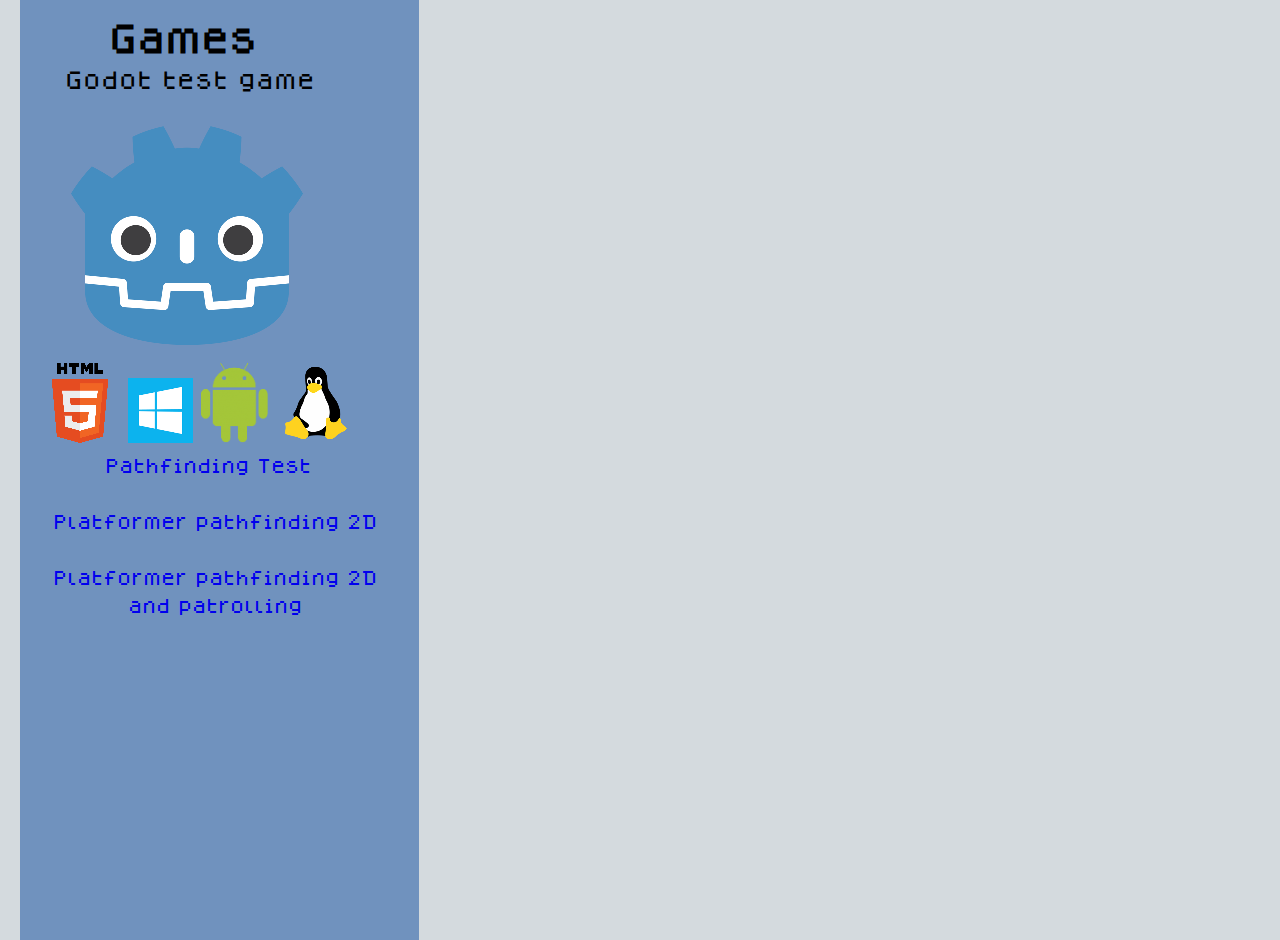
<file: index.html>
<!DOCTYPE html>
<html>
	
	<head>
		<title>Sareth's page</title>
		<link rel="icon" href="indexassets/favicon.ico">
		<link href="indexassets/fonts/styles.css" type="text/css" rel="stylesheet" />
		<meta name="viewport" content="width=device-width, initial-scale=1.0">
		<link href="indexassets/imageformat.css" rel="stylesheet" />
	</head>
	
	<body>
		<body style="background-color:#D4DADE;">
		<h1 class="heading1">Games</h1>
		<p class="text1">Godot test game</p>
		<img src="indexassets/godot.png" class="image1">
		<br>
		<a href="GodotGame/HTML5/Game.html" target="_blank">
		<img src="indexassets/html5.png" class="image2">
		</a>
		<a href="https://downgit.github.io/#/home?url=https://github.com/Sarethh/sarethh.github.io/tree/Menu/GodotGame/Windows">
		<img src="indexassets/windows10.png" class="image3">
		</a>
		<a href="https://downgit.github.io/#/home?url=https://github.com/Sarethh/sarethh.github.io/tree/Menu/GodotGame/Android">
		<img src="indexassets/android.png" class="image3">
		</a>
		<a href="https://downgit.github.io/#/home?url=https://github.com/Sarethh/sarethh.github.io/tree/Menu/GodotGame/Linux">
		<img src="indexassets/linux.png" class="image3">
		</a>
		<img src="indexassets/gamesbackcolor.png" class="gamesbackcolor">
		<a href ="Test/Basic path finding/Platforem pathfinding.html" tager="_blank">
		<p style ="margin-left:97px">Pathfinding Test</p>
		</a>
		<br>
		<a href ="Test/Basic path finding platformer/Platforem pathfinding 2D.html" tager="_blank">
		<p style ="margin-left:45px">Platformer pathfinding 2D</p>
		</a>
		<br>
		<a href ="Test/Basic path finding platformer patroling/Platforem pathfinding 2D and patroling.html" tager="_blank">
		<p style ="margin-left:45px">Platformer pathfinding 2D</p>
		<p style ="margin-left:120px">and patrolling</p>
	</body>
	
</html>
</file>
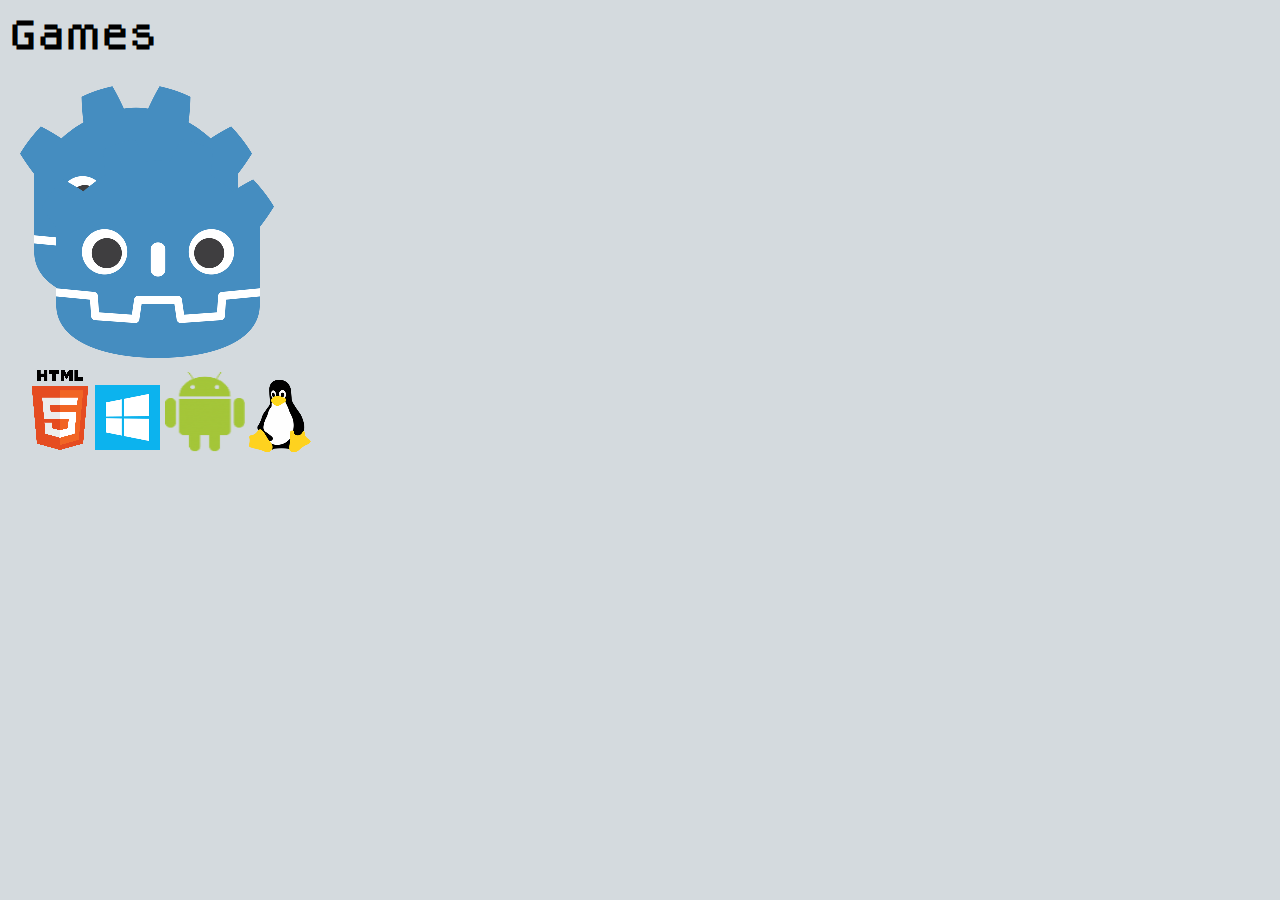
<file: index - Copy.html>
<!DOCTYPE html>
<html>
	
	<head>
		<title>Sareth's page</title>
		<link rel="icon" href="indexassets/favicon.ico">
		<link href="indexassets/fonts/styles.css" type="text/css" rel="stylesheet" />
		<meta name="viewport" content="width=device-width, initial-scale=1.0">
	</head>

	<body>
		<body style="background-color:#D4DADE;">
		<h1 style="margin-left: 1px;">Games</h1>
		<IMG STYLE="position:absolute; TOP:120px; LEFT:30px; WIDTH:256px; HEIGHT:256px" SRC="indexassets/godot.png">
		<a href="GodotGame/HTML5/Game.html" target="_blank">
		<IMG STYLE="position:absolute; TOP:370px; LEFT:20px; WIDTH:80px; HEIGHT:80px" SRC="indexassets/html5.png">
		</a>
		<a href="https://downgit.github.io/#/home?url=https://github.com/Sarethh/sarethh.github.io/tree/Menu/GodotGame/Windows">
		<IMG STYLE="position:absolute; TOP:385px; LEFT:95px; WIDTH:65px; HEIGHT:65px" SRC="indexassets/windows10.png">
		</a>
		<a href="https://downgit.github.io/#/home?url=https://github.com/Sarethh/sarethh.github.io/tree/Menu/GodotGame/Android">
		<IMG STYLE="position:absolute; TOP:372px; LEFT:165px; WIDTH:80px; HEIGHT:80px" SRC="indexassets/android.png">
		</a>
		<a href="https://downgit.github.io/#/home?url=https://github.com/Sarethh/sarethh.github.io/tree/Menu/GodotGame/Linux">
		<IMG STYLE="position:absolute; TOP:376px; LEFT:240px; WIDTH:80px; HEIGHT:80px" SRC="indexassets/linux.png">
		</a>
		<img src="indexassets/godot.png" style="max-width:100%;height:auto;">
	</body>
	
</html>
</file>
<file: indexassets/fonts/styles.css>
body{

	font-family: dogicapixel;

}

@font-face {
  font-family: "DogicaPixel";
  src: url("dogicapixel.eot"); /* IE9 Compat Modes */
  src: url("dogicapixel.eot?#iefix") format("embedded-opentype"), /* IE6-IE8 */
    url("dogicapixel.otf") format("opentype"), /* Open Type Font */
    url("dogicapixel.svg") format("svg"), /* Legacy iOS */
    url("dogicapixel.ttf") format("truetype"), /* Safari, Android, iOS */
    url("dogicapixel.woff") format("woff"), /* Modern Browsers */
    url("dogicapixel.woff2") format("woff2"); /* Modern Browsers */
  font-weight: normal;
  font-style: normal;
}
</file>
<file: indexassets/imageformat.css>
.heading1{
	margin-left:6.9%;
	margin-top:2%
}
.text1{
	font-size:20px;
	margin-left:4.5%;
}
.image1{
padding-left: 4%;
max-width:100%;
height:auto;
}
.image2
{
padding-left:2.5%;
max-width:100%;
height:auto;
}
.image3
{
max-width:100%;
height:auto;
}
.gamesbackcolor
{
	position:absolute;
	TOP:0px;
	Left:20px;
	z-index:-1;
}
a:-webkit-any-link
{
  text-decoration: none;
}
@media (min-width: 2000px) {
	.heading1{
		margin-left:6.5%;
		margin-top:2%
	}
}
@media (max-width: 1400px) {
	.heading1{
		margin-left:8%;
		margin-top:2%
	}
}
@media (max-width: 1100px) {
	.heading1{
		margin-left:9%;
		margin-top:2%
	}
}
@media (max-width: 600px) {
	.heading1{
		margin-left:29%;
		margin-top:2%
	}
	.text1{
		margin-left:19%;
	}
	.image1{
		margin-left:14%;
	}
	.image2{
		margin-left:8%;
	}
	.gamesbackcolor
	{
	position:absolute;
	TOP:0px;
	Left:20px;
	width:370px;
	z-index:-1;
	}
}
</file>
